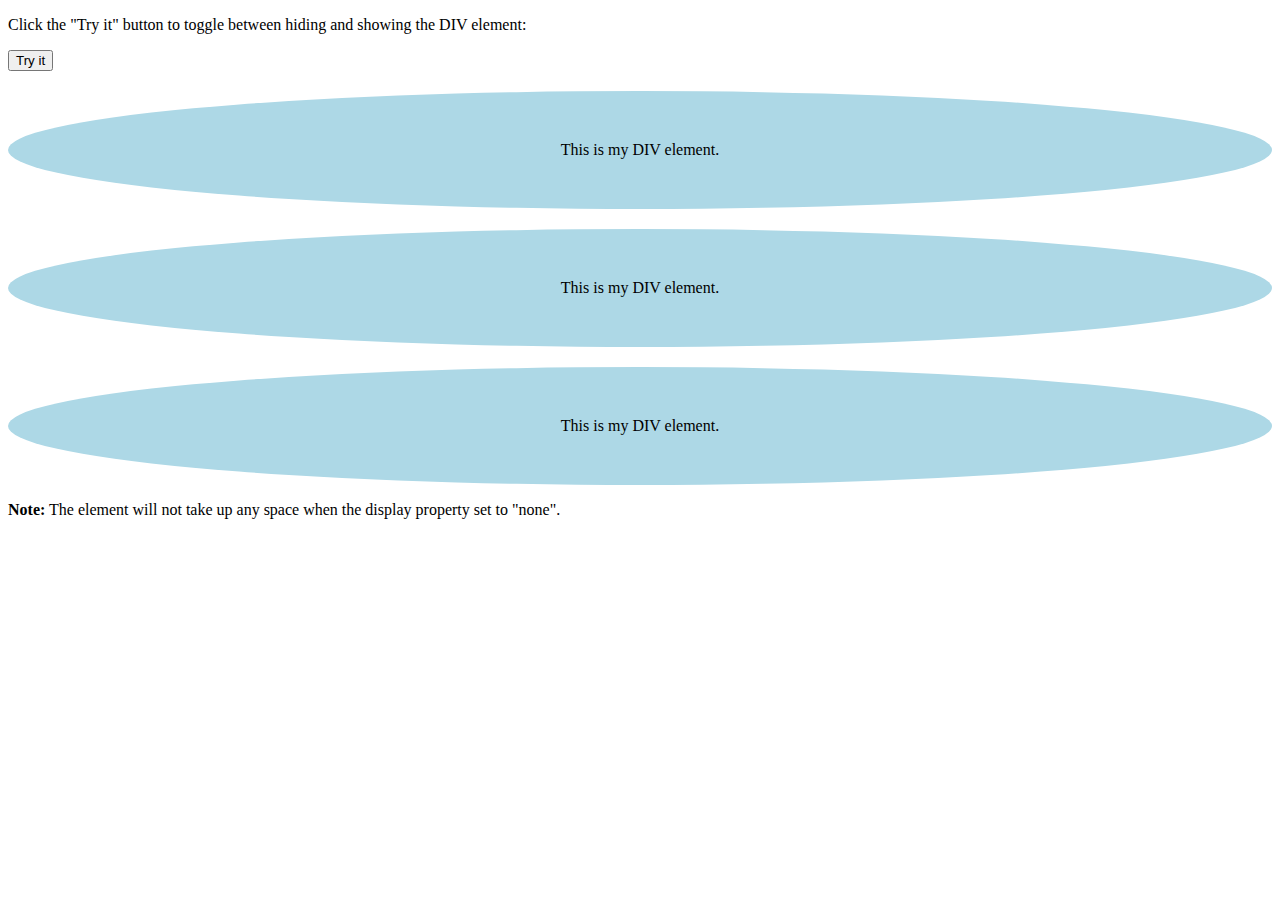
<file: Toggle.html>
<!DOCTYPE html>
<html>
<head>
<style>
.myDIV {
    width: 100%;
    padding: 50px 0;
    text-align: center;
    background-color: lightblue;
    margin-top: 20px;
    border-radius:100%;
}
</style>
</head>
<body>

<p>Click the "Try it" button to toggle between hiding and showing the DIV element:</p>

<button onclick="toggleAllDivs()">Try it</button>

<div class="myDIV">
This is my DIV element.
</div>

<div class="myDIV">
This is my DIV element.
</div>

<div class="myDIV">
This is my DIV element.
</div>


<p><b>Note:</b> The element will not take up any space when the display property set to "none".</p>

<script>
function toggleAllDivs() {
	var allDivs = document.getElementsByClassName("myDIV");
    for(var i = 0; i < allDivs.length; i++) {
    	toggleDisplay(allDivs[i]);
    }
}

function toggleDisplay(element) {
    if (element.style.display === "none") {
        element.style.display = "block";
    } else {
        element.style.display = "none";
    }
}
</script>

</body>
</html>
</file>
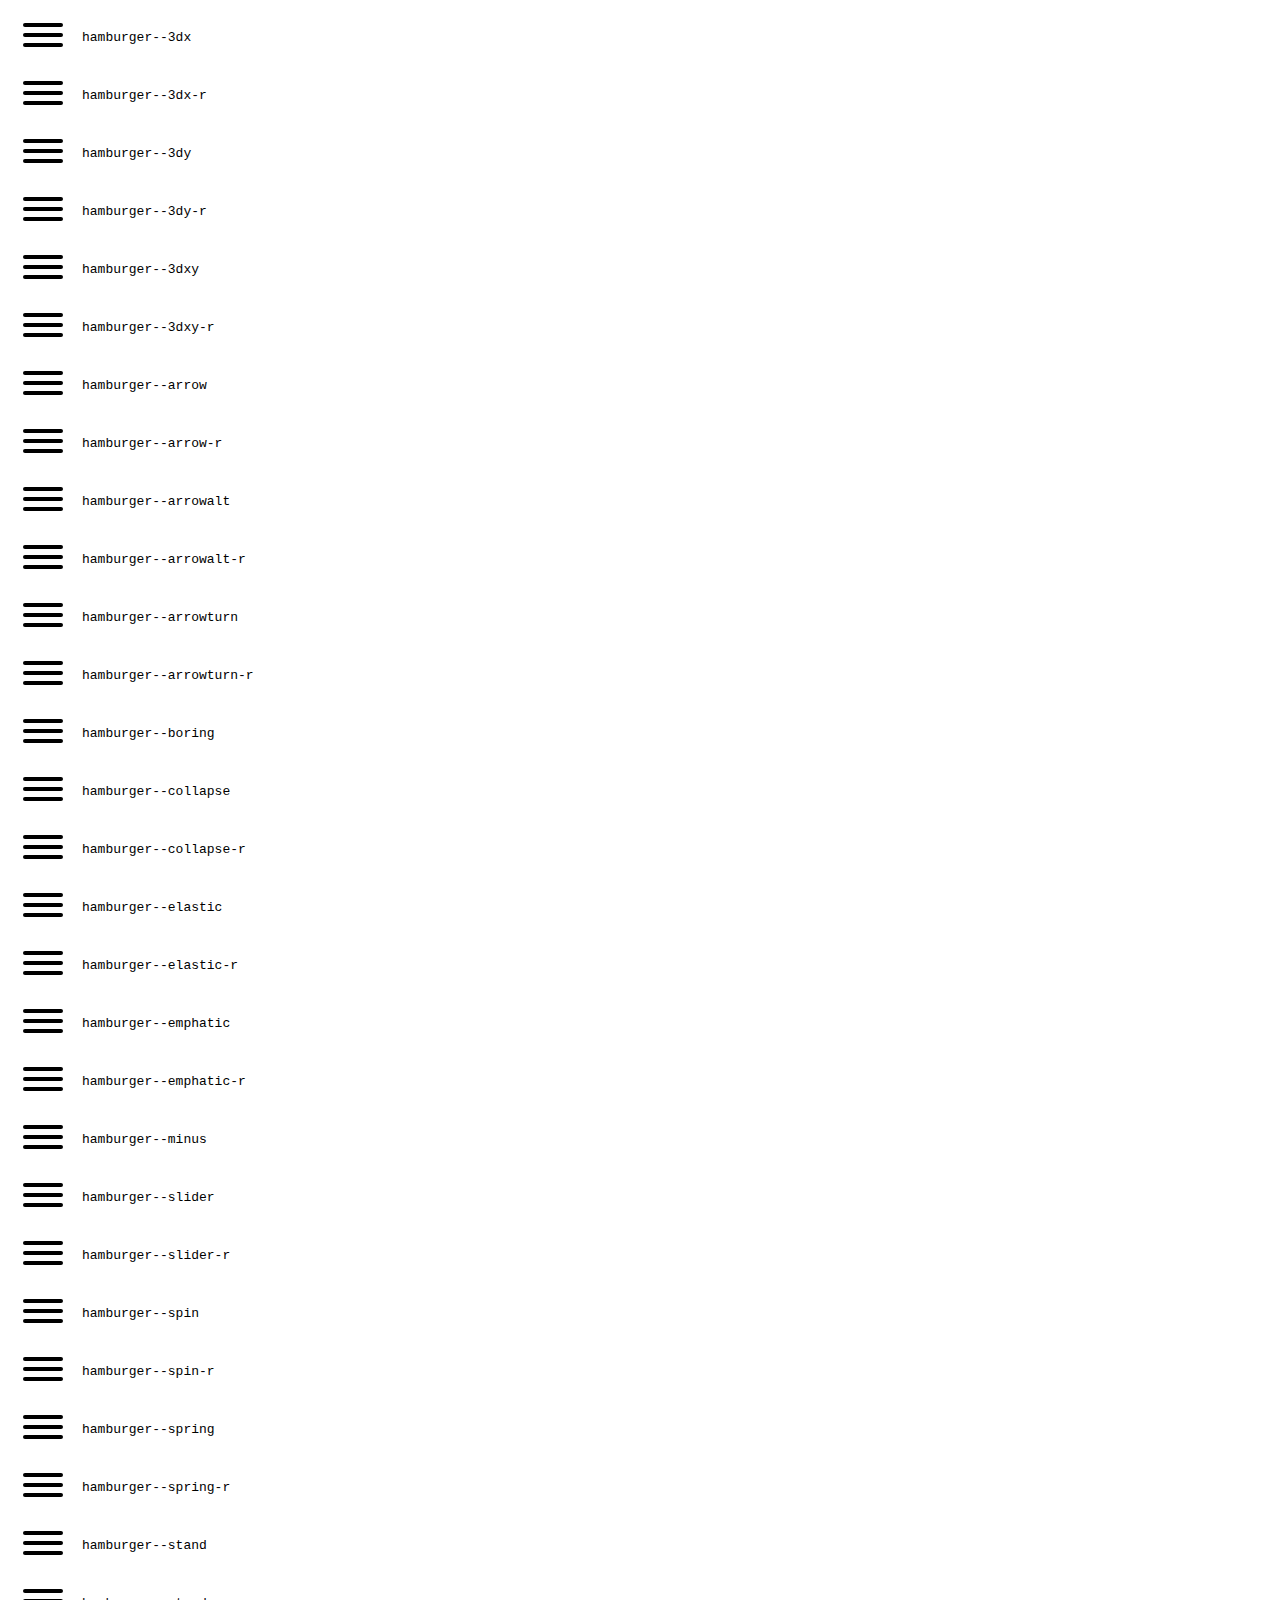
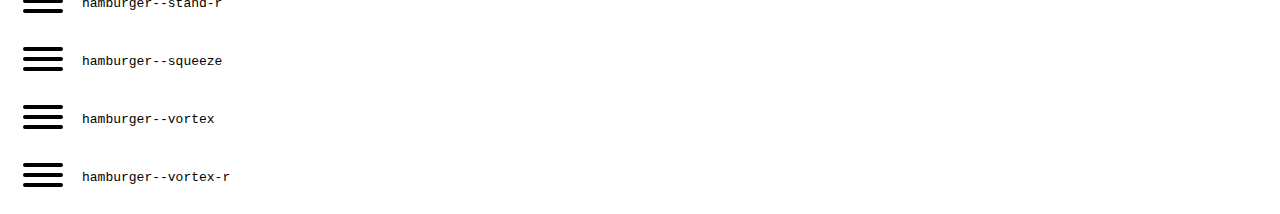
<file: dist/example.html>
<!DOCTYPE html>
<html lang="en">
<head>
  <meta charset="UTF-8">
  <title>Hamburgers by Jonathan Suh</title>
  <link rel="stylesheet" href="hamburgers.css">
  <style>
    code {
      display: inline-block;
    }

    code,
    .hamburger {
      vertical-align: middle;
    }
  </style>
</head>
<body>
  <div class="hamburger hamburger--3dx">
    <div class="hamburger-box">
      <div class="hamburger-inner"></div>
    </div>
  </div>
  <code>hamburger--3dx</code>

  <br>

  <div class="hamburger hamburger--3dx-r">
    <div class="hamburger-box">
      <div class="hamburger-inner"></div>
    </div>
  </div>
  <code>hamburger--3dx-r</code>

  <br>

  <div class="hamburger hamburger--3dy">
    <div class="hamburger-box">
      <div class="hamburger-inner"></div>
    </div>
  </div>
  <code>hamburger--3dy</code>

  <br>

  <div class="hamburger hamburger--3dy-r">
    <div class="hamburger-box">
      <div class="hamburger-inner"></div>
    </div>
  </div>
  <code>hamburger--3dy-r</code>

  <br>

  <div class="hamburger hamburger--3dxy">
    <div class="hamburger-box">
      <div class="hamburger-inner"></div>
    </div>
  </div>
  <code>hamburger--3dxy</code>

  <br>

  <div class="hamburger hamburger--3dxy-r">
    <div class="hamburger-box">
      <div class="hamburger-inner"></div>
    </div>
  </div>
  <code>hamburger--3dxy-r</code>

  <br>

  <div class="hamburger hamburger--arrow">
    <div class="hamburger-box">
      <div class="hamburger-inner"></div>
    </div>
  </div>
  <code>hamburger--arrow</code>

  <br>

  <div class="hamburger hamburger--arrow-r">
    <div class="hamburger-box">
      <div class="hamburger-inner"></div>
    </div>
  </div>
  <code>hamburger--arrow-r</code>

  <br>

  <div class="hamburger hamburger--arrowalt">
    <div class="hamburger-box">
      <div class="hamburger-inner"></div>
    </div>
  </div>
  <code>hamburger--arrowalt</code>

  <br>

  <div class="hamburger hamburger--arrowalt-r">
    <div class="hamburger-box">
      <div class="hamburger-inner"></div>
    </div>
  </div>
  <code>hamburger--arrowalt-r</code>

  <br>

  <div class="hamburger hamburger--arrowturn">
    <div class="hamburger-box">
      <div class="hamburger-inner"></div>
    </div>
  </div>
  <code>hamburger--arrowturn</code>

  <br>

  <div class="hamburger hamburger--arrowturn-r">
    <div class="hamburger-box">
      <div class="hamburger-inner"></div>
    </div>
  </div>
  <code>hamburger--arrowturn-r</code>

  <br>

  <div class="hamburger hamburger--boring">
    <div class="hamburger-box">
      <div class="hamburger-inner"></div>
    </div>
  </div>
  <code>hamburger--boring</code>

  <br>

  <div class="hamburger hamburger--collapse">
    <div class="hamburger-box">
      <div class="hamburger-inner"></div>
    </div>
  </div>
  <code>hamburger--collapse</code>

  <br>

  <div class="hamburger hamburger--collapse-r">
    <div class="hamburger-box">
      <div class="hamburger-inner"></div>
    </div>
  </div>
  <code>hamburger--collapse-r</code>

  <br>

  <div class="hamburger hamburger--elastic">
    <div class="hamburger-box">
      <div class="hamburger-inner"></div>
    </div>
  </div>
  <code>hamburger--elastic</code>

  <br>

  <div class="hamburger hamburger--elastic-r">
    <div class="hamburger-box">
      <div class="hamburger-inner"></div>
    </div>
  </div>
  <code>hamburger--elastic-r</code>

  <br>

  <div class="hamburger hamburger--emphatic">
    <div class="hamburger-box">
      <div class="hamburger-inner"></div>
    </div>
  </div>
  <code>hamburger--emphatic</code>

  <br>

  <div class="hamburger hamburger--emphatic-r">
    <div class="hamburger-box">
      <div class="hamburger-inner"></div>
    </div>
  </div>
  <code>hamburger--emphatic-r</code>

  <br>

  <div class="hamburger hamburger--minus">
    <div class="hamburger-box">
      <div class="hamburger-inner"></div>
    </div>
  </div>
  <code>hamburger--minus</code>

  <br>

  <div class="hamburger hamburger--slider">
    <div class="hamburger-box">
      <div class="hamburger-inner"></div>
    </div>
  </div>
  <code>hamburger--slider</code>

  <br>

  <div class="hamburger hamburger--slider-r">
    <div class="hamburger-box">
      <div class="hamburger-inner"></div>
    </div>
  </div>
  <code>hamburger--slider-r</code>

  <br>

  <div class="hamburger hamburger--spin">
    <div class="hamburger-box">
      <div class="hamburger-inner"></div>
    </div>
  </div>
  <code>hamburger--spin</code>

  <br>

  <div class="hamburger hamburger--spin-r">
    <div class="hamburger-box">
      <div class="hamburger-inner"></div>
    </div>
  </div>
  <code>hamburger--spin-r</code>

  <br>

  <div class="hamburger hamburger--spring">
    <div class="hamburger-box">
      <div class="hamburger-inner"></div>
    </div>
  </div>
  <code>hamburger--spring</code>

  <br>

  <div class="hamburger hamburger--spring-r">
    <div class="hamburger-box">
      <div class="hamburger-inner"></div>
    </div>
  </div>
  <code>hamburger--spring-r</code>

  <br>

  <div class="hamburger hamburger--stand">
    <div class="hamburger-box">
      <div class="hamburger-inner"></div>
    </div>
  </div>
  <code>hamburger--stand</code>

  <br>

  <div class="hamburger hamburger--stand-r">
    <div class="hamburger-box">
      <div class="hamburger-inner"></div>
    </div>
  </div>
  <code>hamburger--stand-r</code>

  <br>

  <div class="hamburger hamburger--squeeze">
    <div class="hamburger-box">
      <div class="hamburger-inner"></div>
    </div>
  </div>
  <code>hamburger--squeeze</code>

  <br>

  <div class="hamburger hamburger--vortex">
    <div class="hamburger-box">
      <div class="hamburger-inner"></div>
    </div>
  </div>
  <code>hamburger--vortex</code>

  <br>

  <div class="hamburger hamburger--vortex-r">
    <div class="hamburger-box">
      <div class="hamburger-inner"></div>
    </div>
  </div>
  <code>hamburger--vortex-r</code>

  <script>
  /**
   * forEach implementation for Objects/NodeLists/Arrays, automatic type loops and context options
   *
   * @private
   * @author Todd Motto
   * @link https://github.com/toddmotto/foreach
   * @param {Array|Object|NodeList} collection - Collection of items to iterate, could be an Array, Object or NodeList
   * @callback requestCallback      callback   - Callback function for each iteration.
   * @param {Array|Object|NodeList} scope=null - Object/NodeList/Array that forEach is iterating over, to use as the this value when executing callback.
   * @returns {}
   */
    var forEach=function(t,o,r){if("[object Object]"===Object.prototype.toString.call(t))for(var c in t)Object.prototype.hasOwnProperty.call(t,c)&&o.call(r,t[c],c,t);else for(var e=0,l=t.length;l>e;e++)o.call(r,t[e],e,t)};

    var hamburgers = document.querySelectorAll(".hamburger");
    if (hamburgers.length > 0) {
      forEach(hamburgers, function(hamburger) {
        hamburger.addEventListener("click", function() {
          this.classList.toggle("is-active");
        }, false);
      });
    }
  </script>
</body>
</html>
</file>
<file: dist/hamburgers.css>
/*!
 * Hamburgers
 * @description Tasty CSS-animated hamburgers
 * @author Jonathan Suh @jonsuh
 * @site https://jonsuh.com/hamburgers
 * @link https://github.com/jonsuh/hamburgers
 */
.hamburger {
  padding: 15px 15px;
  display: inline-block;
  cursor: pointer;
  transition-property: opacity, filter;
  transition-duration: 0.15s;
  transition-timing-function: linear;
  font: inherit;
  color: inherit;
  text-transform: none;
  background-color: transparent;
  border: 0;
  margin: 0;
  overflow: visible; }
  .hamburger:hover {
    opacity: 0.7; }

.hamburger-box {
  width: 40px;
  height: 24px;
  display: inline-block;
  position: relative; }

.hamburger-inner {
  display: block;
  top: 50%;
  margin-top: -2px; }
  .hamburger-inner, .hamburger-inner::before, .hamburger-inner::after {
    width: 40px;
    height: 4px;
    background-color: #000;
    border-radius: 4px;
    position: absolute;
    transition-property: transform;
    transition-duration: 0.15s;
    transition-timing-function: ease; }
  .hamburger-inner::before, .hamburger-inner::after {
    content: "";
    display: block; }
  .hamburger-inner::before {
    top: -10px; }
  .hamburger-inner::after {
    bottom: -10px; }

/*
   * 3DX
   */
.hamburger--3dx .hamburger-box {
  perspective: 80px; }

.hamburger--3dx .hamburger-inner {
  transition: transform 0.15s cubic-bezier(0.645, 0.045, 0.355, 1), background-color 0s 0.1s cubic-bezier(0.645, 0.045, 0.355, 1); }
  .hamburger--3dx .hamburger-inner::before, .hamburger--3dx .hamburger-inner::after {
    transition: transform 0s 0.1s cubic-bezier(0.645, 0.045, 0.355, 1); }

.hamburger--3dx.is-active .hamburger-inner {
  background-color: transparent;
  transform: rotateY(180deg); }
  .hamburger--3dx.is-active .hamburger-inner::before {
    transform: translate3d(0, 10px, 0) rotate(45deg); }
  .hamburger--3dx.is-active .hamburger-inner::after {
    transform: translate3d(0, -10px, 0) rotate(-45deg); }

/*
   * 3DX Reverse
   */
.hamburger--3dx-r .hamburger-box {
  perspective: 80px; }

.hamburger--3dx-r .hamburger-inner {
  transition: transform 0.15s cubic-bezier(0.645, 0.045, 0.355, 1), background-color 0s 0.1s cubic-bezier(0.645, 0.045, 0.355, 1); }
  .hamburger--3dx-r .hamburger-inner::before, .hamburger--3dx-r .hamburger-inner::after {
    transition: transform 0s 0.1s cubic-bezier(0.645, 0.045, 0.355, 1); }

.hamburger--3dx-r.is-active .hamburger-inner {
  background-color: transparent;
  transform: rotateY(-180deg); }
  .hamburger--3dx-r.is-active .hamburger-inner::before {
    transform: translate3d(0, 10px, 0) rotate(45deg); }
  .hamburger--3dx-r.is-active .hamburger-inner::after {
    transform: translate3d(0, -10px, 0) rotate(-45deg); }

/*
   * 3DY
   */
.hamburger--3dy .hamburger-box {
  perspective: 80px; }

.hamburger--3dy .hamburger-inner {
  transition: transform 0.15s cubic-bezier(0.645, 0.045, 0.355, 1), background-color 0s 0.1s cubic-bezier(0.645, 0.045, 0.355, 1); }
  .hamburger--3dy .hamburger-inner::before, .hamburger--3dy .hamburger-inner::after {
    transition: transform 0s 0.1s cubic-bezier(0.645, 0.045, 0.355, 1); }

.hamburger--3dy.is-active .hamburger-inner {
  background-color: transparent;
  transform: rotateX(-180deg); }
  .hamburger--3dy.is-active .hamburger-inner::before {
    transform: translate3d(0, 10px, 0) rotate(45deg); }
  .hamburger--3dy.is-active .hamburger-inner::after {
    transform: translate3d(0, -10px, 0) rotate(-45deg); }

/*
   * 3DY Reverse
   */
.hamburger--3dy-r .hamburger-box {
  perspective: 80px; }

.hamburger--3dy-r .hamburger-inner {
  transition: transform 0.15s cubic-bezier(0.645, 0.045, 0.355, 1), background-color 0s 0.1s cubic-bezier(0.645, 0.045, 0.355, 1); }
  .hamburger--3dy-r .hamburger-inner::before, .hamburger--3dy-r .hamburger-inner::after {
    transition: transform 0s 0.1s cubic-bezier(0.645, 0.045, 0.355, 1); }

.hamburger--3dy-r.is-active .hamburger-inner {
  background-color: transparent;
  transform: rotateX(180deg); }
  .hamburger--3dy-r.is-active .hamburger-inner::before {
    transform: translate3d(0, 10px, 0) rotate(45deg); }
  .hamburger--3dy-r.is-active .hamburger-inner::after {
    transform: translate3d(0, -10px, 0) rotate(-45deg); }

/*
   * 3DXY
   */
.hamburger--3dxy .hamburger-box {
  perspective: 80px; }

.hamburger--3dxy .hamburger-inner {
  transition: transform 0.15s cubic-bezier(0.645, 0.045, 0.355, 1), background-color 0s 0.1s cubic-bezier(0.645, 0.045, 0.355, 1); }
  .hamburger--3dxy .hamburger-inner::before, .hamburger--3dxy .hamburger-inner::after {
    transition: transform 0s 0.1s cubic-bezier(0.645, 0.045, 0.355, 1); }

.hamburger--3dxy.is-active .hamburger-inner {
  background-color: transparent;
  transform: rotateX(180deg) rotateY(180deg); }
  .hamburger--3dxy.is-active .hamburger-inner::before {
    transform: translate3d(0, 10px, 0) rotate(45deg); }
  .hamburger--3dxy.is-active .hamburger-inner::after {
    transform: translate3d(0, -10px, 0) rotate(-45deg); }

/*
   * 3DXY Reverse
   */
.hamburger--3dxy-r .hamburger-box {
  perspective: 80px; }

.hamburger--3dxy-r .hamburger-inner {
  transition: transform 0.15s cubic-bezier(0.645, 0.045, 0.355, 1), background-color 0s 0.1s cubic-bezier(0.645, 0.045, 0.355, 1); }
  .hamburger--3dxy-r .hamburger-inner::before, .hamburger--3dxy-r .hamburger-inner::after {
    transition: transform 0s 0.1s cubic-bezier(0.645, 0.045, 0.355, 1); }

.hamburger--3dxy-r.is-active .hamburger-inner {
  background-color: transparent;
  transform: rotateX(180deg) rotateY(180deg) rotateZ(-180deg); }
  .hamburger--3dxy-r.is-active .hamburger-inner::before {
    transform: translate3d(0, 10px, 0) rotate(45deg); }
  .hamburger--3dxy-r.is-active .hamburger-inner::after {
    transform: translate3d(0, -10px, 0) rotate(-45deg); }

/*
   * Arrow
   */
.hamburger--arrow.is-active .hamburger-inner::before {
  transform: translate3d(-8px, 0, 0) rotate(-45deg) scale(0.7, 1); }

.hamburger--arrow.is-active .hamburger-inner::after {
  transform: translate3d(-8px, 0, 0) rotate(45deg) scale(0.7, 1); }

/*
   * Arrow Right
   */
.hamburger--arrow-r.is-active .hamburger-inner::before {
  transform: translate3d(8px, 0, 0) rotate(45deg) scale(0.7, 1); }

.hamburger--arrow-r.is-active .hamburger-inner::after {
  transform: translate3d(8px, 0, 0) rotate(-45deg) scale(0.7, 1); }

/*
   * Arrow Alt
   */
.hamburger--arrowalt .hamburger-inner::before {
  transition: top 0.1s 0.1s ease, transform 0.1s cubic-bezier(0.165, 0.84, 0.44, 1); }

.hamburger--arrowalt .hamburger-inner::after {
  transition: bottom 0.1s 0.1s ease, transform 0.1s cubic-bezier(0.165, 0.84, 0.44, 1); }

.hamburger--arrowalt.is-active .hamburger-inner::before {
  top: 0;
  transform: translate3d(-8px, -10px, 0) rotate(-45deg) scale(0.7, 1);
  transition: top 0.1s ease, transform 0.1s 0.1s cubic-bezier(0.895, 0.03, 0.685, 0.22); }

.hamburger--arrowalt.is-active .hamburger-inner::after {
  bottom: 0;
  transform: translate3d(-8px, 10px, 0) rotate(45deg) scale(0.7, 1);
  transition: bottom 0.1s ease, transform 0.1s 0.1s cubic-bezier(0.895, 0.03, 0.685, 0.22); }

/*
   * Arrow Alt Right
   */
.hamburger--arrowalt-r .hamburger-inner::before {
  transition: top 0.1s 0.1s ease, transform 0.1s cubic-bezier(0.165, 0.84, 0.44, 1); }

.hamburger--arrowalt-r .hamburger-inner::after {
  transition: bottom 0.1s 0.1s ease, transform 0.1s cubic-bezier(0.165, 0.84, 0.44, 1); }

.hamburger--arrowalt-r.is-active .hamburger-inner::before {
  top: 0;
  transform: translate3d(8px, -10px, 0) rotate(45deg) scale(0.7, 1);
  transition: top 0.1s ease, transform 0.1s 0.1s cubic-bezier(0.895, 0.03, 0.685, 0.22); }

.hamburger--arrowalt-r.is-active .hamburger-inner::after {
  bottom: 0;
  transform: translate3d(8px, 10px, 0) rotate(-45deg) scale(0.7, 1);
  transition: bottom 0.1s ease, transform 0.1s 0.1s cubic-bezier(0.895, 0.03, 0.685, 0.22); }

/*
 * Arrow Turn
 */
.hamburger--arrowturn.is-active .hamburger-inner {
  transform: rotate(-180deg); }
  .hamburger--arrowturn.is-active .hamburger-inner::before {
    transform: translate3d(8px, 0, 0) rotate(45deg) scale(0.7, 1); }
  .hamburger--arrowturn.is-active .hamburger-inner::after {
    transform: translate3d(8px, 0, 0) rotate(-45deg) scale(0.7, 1); }

/*
 * Arrow Turn Right
 */
.hamburger--arrowturn-r.is-active .hamburger-inner {
  transform: rotate(-180deg); }
  .hamburger--arrowturn-r.is-active .hamburger-inner::before {
    transform: translate3d(-8px, 0, 0) rotate(-45deg) scale(0.7, 1); }
  .hamburger--arrowturn-r.is-active .hamburger-inner::after {
    transform: translate3d(-8px, 0, 0) rotate(45deg) scale(0.7, 1); }

/*
   * Boring
   */
.hamburger--boring .hamburger-inner, .hamburger--boring .hamburger-inner::before, .hamburger--boring .hamburger-inner::after {
  transition-property: none; }

.hamburger--boring.is-active .hamburger-inner {
  transform: rotate(45deg); }
  .hamburger--boring.is-active .hamburger-inner::before {
    top: 0;
    opacity: 0; }
  .hamburger--boring.is-active .hamburger-inner::after {
    bottom: 0;
    transform: rotate(-90deg); }

/*
   * Collapse
   */
.hamburger--collapse .hamburger-inner {
  top: auto;
  bottom: 0;
  transition-duration: 0.13s;
  transition-delay: 0.13s;
  transition-timing-function: cubic-bezier(0.55, 0.055, 0.675, 0.19); }
  .hamburger--collapse .hamburger-inner::after {
    top: -20px;
    transition: top 0.2s 0.2s cubic-bezier(0.33333, 0.66667, 0.66667, 1), opacity 0.1s linear; }
  .hamburger--collapse .hamburger-inner::before {
    transition: top 0.12s 0.2s cubic-bezier(0.33333, 0.66667, 0.66667, 1), transform 0.13s cubic-bezier(0.55, 0.055, 0.675, 0.19); }

.hamburger--collapse.is-active .hamburger-inner {
  transform: translate3d(0, -10px, 0) rotate(-45deg);
  transition-delay: 0.22s;
  transition-timing-function: cubic-bezier(0.215, 0.61, 0.355, 1); }
  .hamburger--collapse.is-active .hamburger-inner::after {
    top: 0;
    opacity: 0;
    transition: top 0.2s cubic-bezier(0.33333, 0, 0.66667, 0.33333), opacity 0.1s 0.22s linear; }
  .hamburger--collapse.is-active .hamburger-inner::before {
    top: 0;
    transform: rotate(-90deg);
    transition: top 0.1s 0.16s cubic-bezier(0.33333, 0, 0.66667, 0.33333), transform 0.13s 0.25s cubic-bezier(0.215, 0.61, 0.355, 1); }

/*
   * Collapse Reverse
   */
.hamburger--collapse-r .hamburger-inner {
  top: auto;
  bottom: 0;
  transition-duration: 0.13s;
  transition-delay: 0.13s;
  transition-timing-function: cubic-bezier(0.55, 0.055, 0.675, 0.19); }
  .hamburger--collapse-r .hamburger-inner::after {
    top: -20px;
    transition: top 0.2s 0.2s cubic-bezier(0.33333, 0.66667, 0.66667, 1), opacity 0.1s linear; }
  .hamburger--collapse-r .hamburger-inner::before {
    transition: top 0.12s 0.2s cubic-bezier(0.33333, 0.66667, 0.66667, 1), transform 0.13s cubic-bezier(0.55, 0.055, 0.675, 0.19); }

.hamburger--collapse-r.is-active .hamburger-inner {
  transform: translate3d(0, -10px, 0) rotate(45deg);
  transition-delay: 0.22s;
  transition-timing-function: cubic-bezier(0.215, 0.61, 0.355, 1); }
  .hamburger--collapse-r.is-active .hamburger-inner::after {
    top: 0;
    opacity: 0;
    transition: top 0.2s cubic-bezier(0.33333, 0, 0.66667, 0.33333), opacity 0.1s 0.22s linear; }
  .hamburger--collapse-r.is-active .hamburger-inner::before {
    top: 0;
    transform: rotate(90deg);
    transition: top 0.1s 0.16s cubic-bezier(0.33333, 0, 0.66667, 0.33333), transform 0.13s 0.25s cubic-bezier(0.215, 0.61, 0.355, 1); }

/*
   * Elastic
   */
.hamburger--elastic .hamburger-inner {
  top: 2px;
  transition-duration: 0.275s;
  transition-timing-function: cubic-bezier(0.68, -0.55, 0.265, 1.55); }
  .hamburger--elastic .hamburger-inner::before {
    top: 10px;
    transition: opacity 0.125s 0.275s ease; }
  .hamburger--elastic .hamburger-inner::after {
    top: 20px;
    transition: transform 0.275s cubic-bezier(0.68, -0.55, 0.265, 1.55); }

.hamburger--elastic.is-active .hamburger-inner {
  transform: translate3d(0, 10px, 0) rotate(135deg);
  transition-delay: 0.075s; }
  .hamburger--elastic.is-active .hamburger-inner::before {
    transition-delay: 0s;
    opacity: 0; }
  .hamburger--elastic.is-active .hamburger-inner::after {
    transform: translate3d(0, -20px, 0) rotate(-270deg);
    transition-delay: 0.075s; }

/*
   * Elastic Reverse
   */
.hamburger--elastic-r .hamburger-inner {
  top: 2px;
  transition-duration: 0.275s;
  transition-timing-function: cubic-bezier(0.68, -0.55, 0.265, 1.55); }
  .hamburger--elastic-r .hamburger-inner::before {
    top: 10px;
    transition: opacity 0.125s 0.275s ease; }
  .hamburger--elastic-r .hamburger-inner::after {
    top: 20px;
    transition: transform 0.275s cubic-bezier(0.68, -0.55, 0.265, 1.55); }

.hamburger--elastic-r.is-active .hamburger-inner {
  transform: translate3d(0, 10px, 0) rotate(-135deg);
  transition-delay: 0.075s; }
  .hamburger--elastic-r.is-active .hamburger-inner::before {
    transition-delay: 0s;
    opacity: 0; }
  .hamburger--elastic-r.is-active .hamburger-inner::after {
    transform: translate3d(0, -20px, 0) rotate(270deg);
    transition-delay: 0.075s; }

/*
   * Emphatic
   */
.hamburger--emphatic {
  overflow: hidden; }
  .hamburger--emphatic .hamburger-inner {
    transition: background-color 0.125s 0.175s ease-in; }
    .hamburger--emphatic .hamburger-inner::before {
      left: 0;
      transition: transform 0.125s cubic-bezier(0.6, 0.04, 0.98, 0.335), top 0.05s 0.125s linear, left 0.125s 0.175s ease-in; }
    .hamburger--emphatic .hamburger-inner::after {
      top: 10px;
      right: 0;
      transition: transform 0.125s cubic-bezier(0.6, 0.04, 0.98, 0.335), top 0.05s 0.125s linear, right 0.125s 0.175s ease-in; }
  .hamburger--emphatic.is-active .hamburger-inner {
    transition-delay: 0s;
    transition-timing-function: ease-out;
    background-color: transparent; }
    .hamburger--emphatic.is-active .hamburger-inner::before {
      left: -80px;
      top: -80px;
      transform: translate3d(80px, 80px, 0) rotate(45deg);
      transition: left 0.125s ease-out, top 0.05s 0.125s linear, transform 0.125s 0.175s cubic-bezier(0.075, 0.82, 0.165, 1); }
    .hamburger--emphatic.is-active .hamburger-inner::after {
      right: -80px;
      top: -80px;
      transform: translate3d(-80px, 80px, 0) rotate(-45deg);
      transition: right 0.125s ease-out, top 0.05s 0.125s linear, transform 0.125s 0.175s cubic-bezier(0.075, 0.82, 0.165, 1); }

/*
   * Emphatic Reverse
   */
.hamburger--emphatic-r {
  overflow: hidden; }
  .hamburger--emphatic-r .hamburger-inner {
    transition: background-color 0.125s 0.175s ease-in; }
    .hamburger--emphatic-r .hamburger-inner::before {
      left: 0;
      transition: transform 0.125s cubic-bezier(0.6, 0.04, 0.98, 0.335), top 0.05s 0.125s linear, left 0.125s 0.175s ease-in; }
    .hamburger--emphatic-r .hamburger-inner::after {
      top: 10px;
      right: 0;
      transition: transform 0.125s cubic-bezier(0.6, 0.04, 0.98, 0.335), top 0.05s 0.125s linear, right 0.125s 0.175s ease-in; }
  .hamburger--emphatic-r.is-active .hamburger-inner {
    transition-delay: 0s;
    transition-timing-function: ease-out;
    background-color: transparent; }
    .hamburger--emphatic-r.is-active .hamburger-inner::before {
      left: -80px;
      top: 80px;
      transform: translate3d(80px, -80px, 0) rotate(-45deg);
      transition: left 0.125s ease-out, top 0.05s 0.125s linear, transform 0.125s 0.175s cubic-bezier(0.075, 0.82, 0.165, 1); }
    .hamburger--emphatic-r.is-active .hamburger-inner::after {
      right: -80px;
      top: 80px;
      transform: translate3d(-80px, -80px, 0) rotate(45deg);
      transition: right 0.125s ease-out, top 0.05s 0.125s linear, transform 0.125s 0.175s cubic-bezier(0.075, 0.82, 0.165, 1); }

/*
   * Minus
   */
.hamburger--minus .hamburger-inner::before, .hamburger--minus .hamburger-inner::after {
  transition: bottom 0.08s 0s ease-out, top 0.08s 0s ease-out, opacity 0s linear; }

.hamburger--minus.is-active .hamburger-inner::before, .hamburger--minus.is-active .hamburger-inner::after {
  opacity: 0;
  transition: bottom 0.08s ease-out, top 0.08s ease-out, opacity 0s 0.08s linear; }

.hamburger--minus.is-active .hamburger-inner::before {
  top: 0; }

.hamburger--minus.is-active .hamburger-inner::after {
  bottom: 0; }

/*
   * Slider
   */
.hamburger--slider .hamburger-inner {
  top: 2px; }
  .hamburger--slider .hamburger-inner::before {
    top: 10px;
    transition-property: transform, opacity;
    transition-timing-function: ease;
    transition-duration: 0.15s; }
  .hamburger--slider .hamburger-inner::after {
    top: 20px; }

.hamburger--slider.is-active .hamburger-inner {
  transform: translate3d(0, 10px, 0) rotate(45deg); }
  .hamburger--slider.is-active .hamburger-inner::before {
    transform: rotate(-45deg) translate3d(-5.71429px, -6px, 0);
    opacity: 0; }
  .hamburger--slider.is-active .hamburger-inner::after {
    transform: translate3d(0, -20px, 0) rotate(-90deg); }

/*
   * Slider Reverse
   */
.hamburger--slider-r .hamburger-inner {
  top: 2px; }
  .hamburger--slider-r .hamburger-inner::before {
    top: 10px;
    transition-property: transform, opacity;
    transition-timing-function: ease;
    transition-duration: 0.15s; }
  .hamburger--slider-r .hamburger-inner::after {
    top: 20px; }

.hamburger--slider-r.is-active .hamburger-inner {
  transform: translate3d(0, 10px, 0) rotate(-45deg); }
  .hamburger--slider-r.is-active .hamburger-inner::before {
    transform: rotate(45deg) translate3d(5.71429px, -6px, 0);
    opacity: 0; }
  .hamburger--slider-r.is-active .hamburger-inner::after {
    transform: translate3d(0, -20px, 0) rotate(90deg); }

/*
   * Spin
   */
.hamburger--spin .hamburger-inner {
  transition-duration: 0.22s;
  transition-timing-function: cubic-bezier(0.55, 0.055, 0.675, 0.19); }
  .hamburger--spin .hamburger-inner::before {
    transition: top 0.1s 0.25s ease-in, opacity 0.1s ease-in; }
  .hamburger--spin .hamburger-inner::after {
    transition: bottom 0.1s 0.25s ease-in, transform 0.22s cubic-bezier(0.55, 0.055, 0.675, 0.19); }

.hamburger--spin.is-active .hamburger-inner {
  transform: rotate(225deg);
  transition-delay: 0.12s;
  transition-timing-function: cubic-bezier(0.215, 0.61, 0.355, 1); }
  .hamburger--spin.is-active .hamburger-inner::before {
    top: 0;
    opacity: 0;
    transition: top 0.1s ease-out, opacity 0.1s 0.12s ease-out; }
  .hamburger--spin.is-active .hamburger-inner::after {
    bottom: 0;
    transform: rotate(-90deg);
    transition: bottom 0.1s ease-out, transform 0.22s 0.12s cubic-bezier(0.215, 0.61, 0.355, 1); }

/*
   * Spin Reverse
   */
.hamburger--spin-r .hamburger-inner {
  transition-duration: 0.22s;
  transition-timing-function: cubic-bezier(0.55, 0.055, 0.675, 0.19); }
  .hamburger--spin-r .hamburger-inner::before {
    transition: top 0.1s 0.25s ease-in, opacity 0.1s ease-in; }
  .hamburger--spin-r .hamburger-inner::after {
    transition: bottom 0.1s 0.25s ease-in, transform 0.22s cubic-bezier(0.55, 0.055, 0.675, 0.19); }

.hamburger--spin-r.is-active .hamburger-inner {
  transform: rotate(-225deg);
  transition-delay: 0.12s;
  transition-timing-function: cubic-bezier(0.215, 0.61, 0.355, 1); }
  .hamburger--spin-r.is-active .hamburger-inner::before {
    top: 0;
    opacity: 0;
    transition: top 0.1s ease-out, opacity 0.1s 0.12s ease-out; }
  .hamburger--spin-r.is-active .hamburger-inner::after {
    bottom: 0;
    transform: rotate(90deg);
    transition: bottom 0.1s ease-out, transform 0.22s 0.12s cubic-bezier(0.215, 0.61, 0.355, 1); }

/*
   * Spring
   */
.hamburger--spring .hamburger-inner {
  top: 2px;
  transition: background-color 0s 0.13s linear; }
  .hamburger--spring .hamburger-inner::before {
    top: 10px;
    transition: top 0.1s 0.2s cubic-bezier(0.33333, 0.66667, 0.66667, 1), transform 0.13s cubic-bezier(0.55, 0.055, 0.675, 0.19); }
  .hamburger--spring .hamburger-inner::after {
    top: 20px;
    transition: top 0.2s 0.2s cubic-bezier(0.33333, 0.66667, 0.66667, 1), transform 0.13s cubic-bezier(0.55, 0.055, 0.675, 0.19); }

.hamburger--spring.is-active .hamburger-inner {
  transition-delay: 0.22s;
  background-color: transparent; }
  .hamburger--spring.is-active .hamburger-inner::before {
    top: 0;
    transition: top 0.1s 0.15s cubic-bezier(0.33333, 0, 0.66667, 0.33333), transform 0.13s 0.22s cubic-bezier(0.215, 0.61, 0.355, 1);
    transform: translate3d(0, 10px, 0) rotate(45deg); }
  .hamburger--spring.is-active .hamburger-inner::after {
    top: 0;
    transition: top 0.2s cubic-bezier(0.33333, 0, 0.66667, 0.33333), transform 0.13s 0.22s cubic-bezier(0.215, 0.61, 0.355, 1);
    transform: translate3d(0, 10px, 0) rotate(-45deg); }

/*
   * Spring Reverse
   */
.hamburger--spring-r .hamburger-inner {
  top: auto;
  bottom: 0;
  transition-duration: 0.13s;
  transition-delay: 0s;
  transition-timing-function: cubic-bezier(0.55, 0.055, 0.675, 0.19); }
  .hamburger--spring-r .hamburger-inner::after {
    top: -20px;
    transition: top 0.2s 0.2s cubic-bezier(0.33333, 0.66667, 0.66667, 1), opacity 0s linear; }
  .hamburger--spring-r .hamburger-inner::before {
    transition: top 0.1s 0.2s cubic-bezier(0.33333, 0.66667, 0.66667, 1), transform 0.13s cubic-bezier(0.55, 0.055, 0.675, 0.19); }

.hamburger--spring-r.is-active .hamburger-inner {
  transform: translate3d(0, -10px, 0) rotate(-45deg);
  transition-delay: 0.22s;
  transition-timing-function: cubic-bezier(0.215, 0.61, 0.355, 1); }
  .hamburger--spring-r.is-active .hamburger-inner::after {
    top: 0;
    opacity: 0;
    transition: top 0.2s cubic-bezier(0.33333, 0, 0.66667, 0.33333), opacity 0s 0.22s linear; }
  .hamburger--spring-r.is-active .hamburger-inner::before {
    top: 0;
    transform: rotate(90deg);
    transition: top 0.1s 0.15s cubic-bezier(0.33333, 0, 0.66667, 0.33333), transform 0.13s 0.22s cubic-bezier(0.215, 0.61, 0.355, 1); }

/*
   * Stand
   */
.hamburger--stand .hamburger-inner {
  transition: transform 0.075s 0.15s cubic-bezier(0.55, 0.055, 0.675, 0.19), background-color 0s 0.075s linear; }
  .hamburger--stand .hamburger-inner::before {
    transition: top 0.075s 0.075s ease-in, transform 0.075s 0s cubic-bezier(0.55, 0.055, 0.675, 0.19); }
  .hamburger--stand .hamburger-inner::after {
    transition: bottom 0.075s 0.075s ease-in, transform 0.075s 0s cubic-bezier(0.55, 0.055, 0.675, 0.19); }

.hamburger--stand.is-active .hamburger-inner {
  transform: rotate(90deg);
  background-color: transparent;
  transition: transform 0.075s 0s cubic-bezier(0.215, 0.61, 0.355, 1), background-color 0s 0.15s linear; }
  .hamburger--stand.is-active .hamburger-inner::before {
    top: 0;
    transform: rotate(-45deg);
    transition: top 0.075s 0.1s ease-out, transform 0.075s 0.15s cubic-bezier(0.215, 0.61, 0.355, 1); }
  .hamburger--stand.is-active .hamburger-inner::after {
    bottom: 0;
    transform: rotate(45deg);
    transition: bottom 0.075s 0.1s ease-out, transform 0.075s 0.15s cubic-bezier(0.215, 0.61, 0.355, 1); }

/*
   * Stand Reverse
   */
.hamburger--stand-r .hamburger-inner {
  transition: transform 0.075s 0.15s cubic-bezier(0.55, 0.055, 0.675, 0.19), background-color 0s 0.075s linear; }
  .hamburger--stand-r .hamburger-inner::before {
    transition: top 0.075s 0.075s ease-in, transform 0.075s 0s cubic-bezier(0.55, 0.055, 0.675, 0.19); }
  .hamburger--stand-r .hamburger-inner::after {
    transition: bottom 0.075s 0.075s ease-in, transform 0.075s 0s cubic-bezier(0.55, 0.055, 0.675, 0.19); }

.hamburger--stand-r.is-active .hamburger-inner {
  transform: rotate(-90deg);
  background-color: transparent;
  transition: transform 0.075s 0s cubic-bezier(0.215, 0.61, 0.355, 1), background-color 0s 0.15s linear; }
  .hamburger--stand-r.is-active .hamburger-inner::before {
    top: 0;
    transform: rotate(-45deg);
    transition: top 0.075s 0.1s ease-out, transform 0.075s 0.15s cubic-bezier(0.215, 0.61, 0.355, 1); }
  .hamburger--stand-r.is-active .hamburger-inner::after {
    bottom: 0;
    transform: rotate(45deg);
    transition: bottom 0.075s 0.1s ease-out, transform 0.075s 0.15s cubic-bezier(0.215, 0.61, 0.355, 1); }

/*
   * Squeeze
   */
.hamburger--squeeze .hamburger-inner {
  transition-duration: 0.075s;
  transition-timing-function: cubic-bezier(0.55, 0.055, 0.675, 0.19); }
  .hamburger--squeeze .hamburger-inner::before {
    transition: top 0.075s 0.12s ease, opacity 0.075s ease; }
  .hamburger--squeeze .hamburger-inner::after {
    transition: bottom 0.075s 0.12s ease, transform 0.075s cubic-bezier(0.55, 0.055, 0.675, 0.19); }

.hamburger--squeeze.is-active .hamburger-inner {
  transform: rotate(45deg);
  transition-delay: 0.12s;
  transition-timing-function: cubic-bezier(0.215, 0.61, 0.355, 1); }
  .hamburger--squeeze.is-active .hamburger-inner::before {
    top: 0;
    opacity: 0;
    transition: top 0.075s ease, opacity 0.075s 0.12s ease; }
  .hamburger--squeeze.is-active .hamburger-inner::after {
    bottom: 0;
    transform: rotate(-90deg);
    transition: bottom 0.075s ease, transform 0.075s 0.12s cubic-bezier(0.215, 0.61, 0.355, 1); }

/*
   * Vortex
   */
.hamburger--vortex .hamburger-inner {
  transition-duration: 0.2s;
  transition-timing-function: cubic-bezier(0.19, 1, 0.22, 1); }
  .hamburger--vortex .hamburger-inner::before, .hamburger--vortex .hamburger-inner::after {
    transition-duration: 0s;
    transition-delay: 0.1s;
    transition-timing-function: linear; }
  .hamburger--vortex .hamburger-inner::before {
    transition-property: top, opacity; }
  .hamburger--vortex .hamburger-inner::after {
    transition-property: bottom, transform; }

.hamburger--vortex.is-active .hamburger-inner {
  transform: rotate(765deg);
  transition-timing-function: cubic-bezier(0.19, 1, 0.22, 1); }
  .hamburger--vortex.is-active .hamburger-inner::before, .hamburger--vortex.is-active .hamburger-inner::after {
    transition-delay: 0s; }
  .hamburger--vortex.is-active .hamburger-inner::before {
    top: 0;
    opacity: 0; }
  .hamburger--vortex.is-active .hamburger-inner::after {
    bottom: 0;
    transform: rotate(90deg); }

/*
   * Vortex Reverse
   */
.hamburger--vortex-r .hamburger-inner {
  transition-duration: 0.2s;
  transition-timing-function: cubic-bezier(0.19, 1, 0.22, 1); }
  .hamburger--vortex-r .hamburger-inner::before, .hamburger--vortex-r .hamburger-inner::after {
    transition-duration: 0s;
    transition-delay: 0.1s;
    transition-timing-function: linear; }
  .hamburger--vortex-r .hamburger-inner::before {
    transition-property: top, opacity; }
  .hamburger--vortex-r .hamburger-inner::after {
    transition-property: bottom, transform; }

.hamburger--vortex-r.is-active .hamburger-inner {
  transform: rotate(-765deg);
  transition-timing-function: cubic-bezier(0.19, 1, 0.22, 1); }
  .hamburger--vortex-r.is-active .hamburger-inner::before, .hamburger--vortex-r.is-active .hamburger-inner::after {
    transition-delay: 0s; }
  .hamburger--vortex-r.is-active .hamburger-inner::before {
    top: 0;
    opacity: 0; }
  .hamburger--vortex-r.is-active .hamburger-inner::after {
    bottom: 0;
    transform: rotate(-90deg); }
</file>
